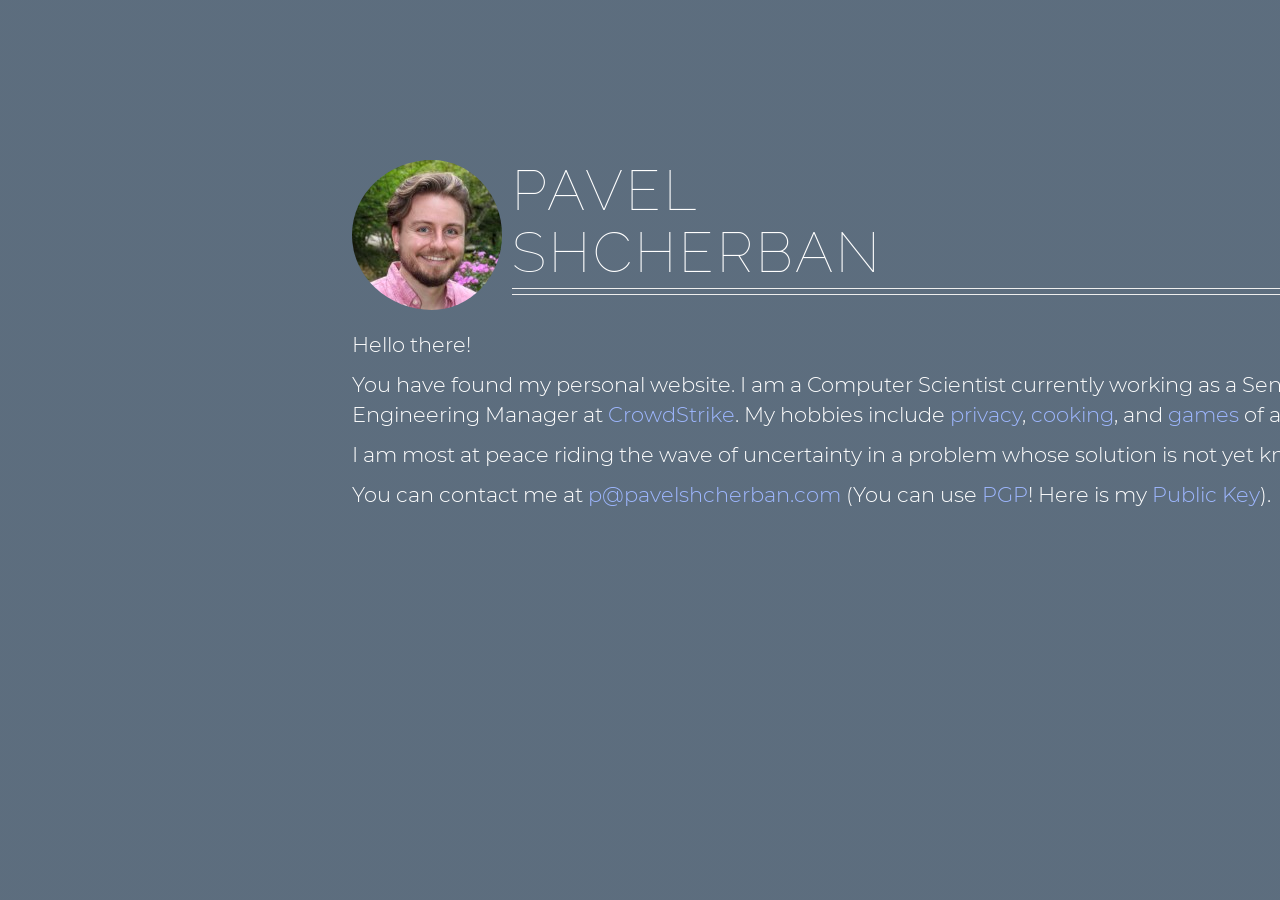
<file: web/index.html>
<!DOCTYPE html>
<html lang="en">
  <head>
    <title>Pavel Shcherban</title>
    <meta charset="UTF-8">
    <meta name="viewport" content="width=device-width, initial-scale=1.0">
    <link rel="stylesheet" href="style.css">
    <link rel="icon" type="image/png" href="favicon.ico">
  </head>
  <body>
    <header>
      <img src="profile-photo-150w.jpg" alt="Profile Photo">
      <div >
        <h1>Pavel Shcherban</h1>
        <hr><hr>
      </div>
    </header>
    <main>
      <p>Hello there!</p>
      <p>You have found my personal website. I am a Computer Scientist currently working as a Senior Security Engineering Manager at <a href="https://www.crowdstrike.com/">CrowdStrike</a>.
        My hobbies include <a href="https://coveryourtracks.eff.org/">privacy</a>, 
        <a href="https://www.theperfectloaf.com/fifty-fifty-whole-wheat-sourdough-bread/">cooking</a>, and
        <a href="https://thealexandrian.net/wordpress/13085/roleplaying-games/jaquaying-the-dungeon">games</a> of all kinds.</p>
      <p>I am most at peace riding the wave of uncertainty in a problem whose solution is not yet known.</p>
      <p>You can contact me at <a href="mailto:p@pavelshcherban.com">p@pavelshcherban.com</a> (You can use <a
          href="https://protonmail.com/blog/what-is-pgp-encryption/">PGP</a>! Here is my <a href="publickey.txt">Public
          Key</a>).
      </p>
    </main>
  </body>
</html>
</file>
<file: web/style.css>
/* montserrat-300 - latin */
@font-face {
  font-family: 'Montserrat';
  font-style: normal;
  font-weight: 300;
  src: url('fonts/montserrat-v15-latin-300.eot'); /* IE9 Compat Modes */
  src: local(''),
       url('fonts/montserrat-v15-latin-300.eot?#iefix') format('embedded-opentype'), /* IE6-IE8 */
       url('fonts/montserrat-v15-latin-300.woff2') format('woff2'), /* Super Modern Browsers */
       url('fonts/montserrat-v15-latin-300.woff') format('woff'), /* Modern Browsers */
       url('fonts/montserrat-v15-latin-300.ttf') format('truetype'), /* Safari, Android, iOS */
       url('fonts/montserrat-v15-latin-300.svg#Montserrat') format('svg'); /* Legacy iOS */
}
/* raleway-100 - latin */
@font-face {
  font-family: 'Raleway';
  font-style: normal;
  font-weight: 100;
  src: url('fonts/raleway-v19-latin-100.eot'); /* IE9 Compat Modes */
  src: local(''),
       url('fonts/raleway-v19-latin-100.eot?#iefix') format('embedded-opentype'), /* IE6-IE8 */
       url('fonts/raleway-v19-latin-100.woff2') format('woff2'), /* Super Modern Browsers */
       url('fonts/raleway-v19-latin-100.woff') format('woff'), /* Modern Browsers */
       url('fonts/raleway-v19-latin-100.ttf') format('truetype'), /* Safari, Android, iOS */
       url('fonts/raleway-v19-latin-100.svg#Raleway') format('svg'); /* Legacy iOS */
}
html {
  font-family: sans-serif;
  -ms-text-size-adjust: 100%;
  -webkit-text-size-adjust: 100%;
  font-size: 62.5%;
  -webkit-tap-highlight-color: transparent;
}
body {
  margin: 0;
  font-family: Montserrat, sans-serif;
  font-size: 14px;
  line-height: 1.42857;
  color: #333;
  background-color: #f2f3f8;
  padding: 30px;
  color: #fff;
  background-color: #eee;
  height: 700px;
  background: -webkit-linear-gradient(
      rgba(52, 73, 94, 0.8),
      rgba(52, 73, 94, 0.8)
    );
  background: linear-gradient(rgba(52, 73, 94, 0.8), rgba(52, 73, 94, 0.8));
  background-size: cover;
  box-sizing: border-box;
  margin-left: 336.5px;
  margin-right: 336.5px;
  margin-top: 130px;
  max-width: 100%;
  padding-left: 15px;
  padding-right: 15px;
  width: 1170px;
}
h1 {
  font-family: "Raleway", "Calibri Light", Helvetica, Arial, sans-serif;
  font-weight: 500;
  line-height: 1.1;
  color: #34495e;
  color: rgb(255, 255, 255);
  box-sizing: border-box;
  font-size: 56px;
  font-weight: 100;
  letter-spacing: 3px;
  line-height: 61.6px;
  margin-bottom: 0px;
  margin-left: 0px;
  margin-right: 0px;
  margin-top: 0px;
  text-align: left;
  text-transform: uppercase;
  word-spacing: 100000px;
}
p {
  margin: 0 0 10px;
  color: rgb(255, 255, 255);
  font-size: 21px;
  /* font-weight: 200; */
}
p:first-child {
  margin-top: 20px;
}
hr {
  -moz-box-sizing: content-box;
  box-sizing: content-box;
  height: 0;
  margin-top: 20px;
  margin-bottom: 20px;
  border: 0;
  border-top: 1px solid #34495e;
  width: 100%;
  margin: 5px auto;
  border-color: #eee;
}
a {
  color: rgb(158, 183, 255);
  text-decoration: none;
}
a:hover,
a:focus {
  color: #abd3f4;
  text-decoration: underline;
}
a:focus {
  outline: thin dotted;
  outline: 5px auto -webkit-focus-ring-color;
  outline-offset: -2px;
}
img {
  border-radius: 50%;
  padding-right: 10px;
}
header {
  display: flex;
  height: 150px;
}
@media screen and (max-width: 768px) {
  header {
    height: 100px;
  }
  img {
    height: 100px;
  }
  body {
    width: 700px;
    margin: 0;
    max-width: 100%;
    padding-left: 15px;
    padding-right: 15px;
  }
  h1{
    font-size: 30px;
    line-height: 40px;
  }
  p {
    font-size: 18px;
    /* font-weight: 100; */
  }
}
</file>
